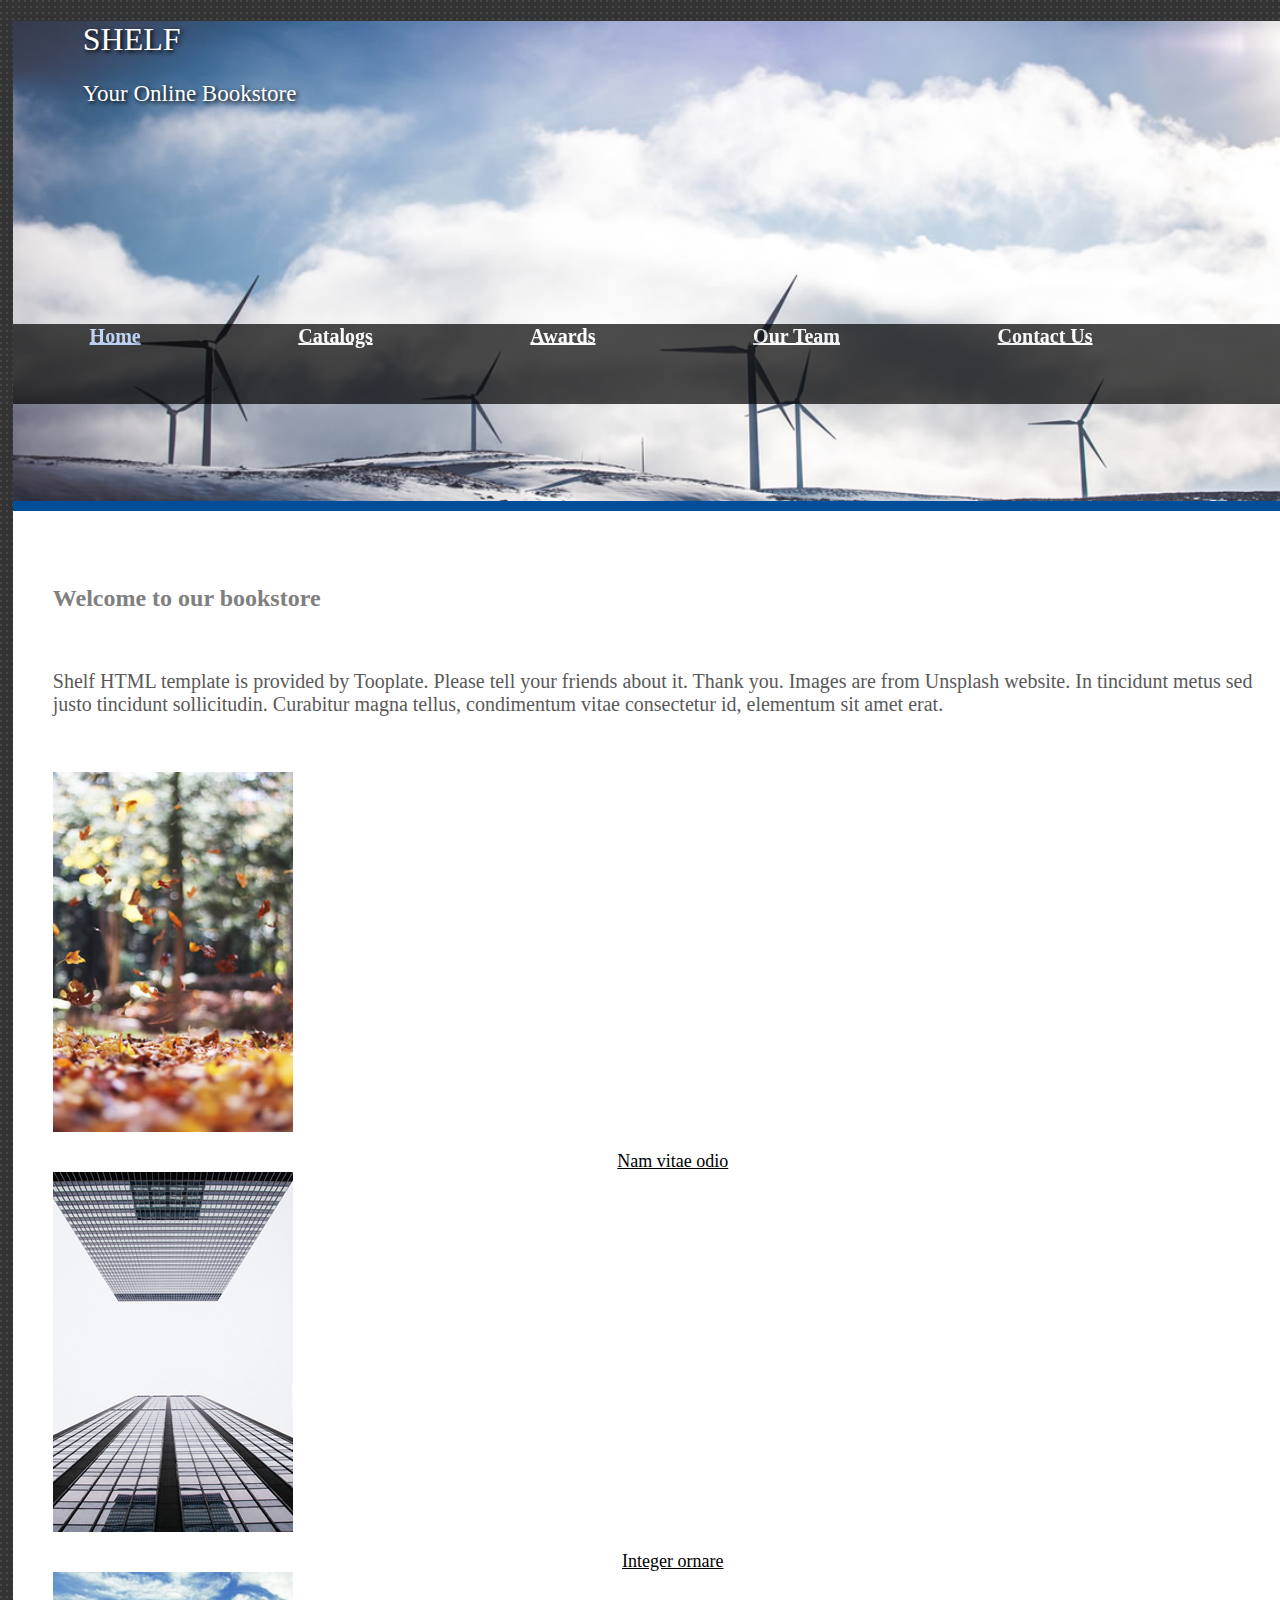
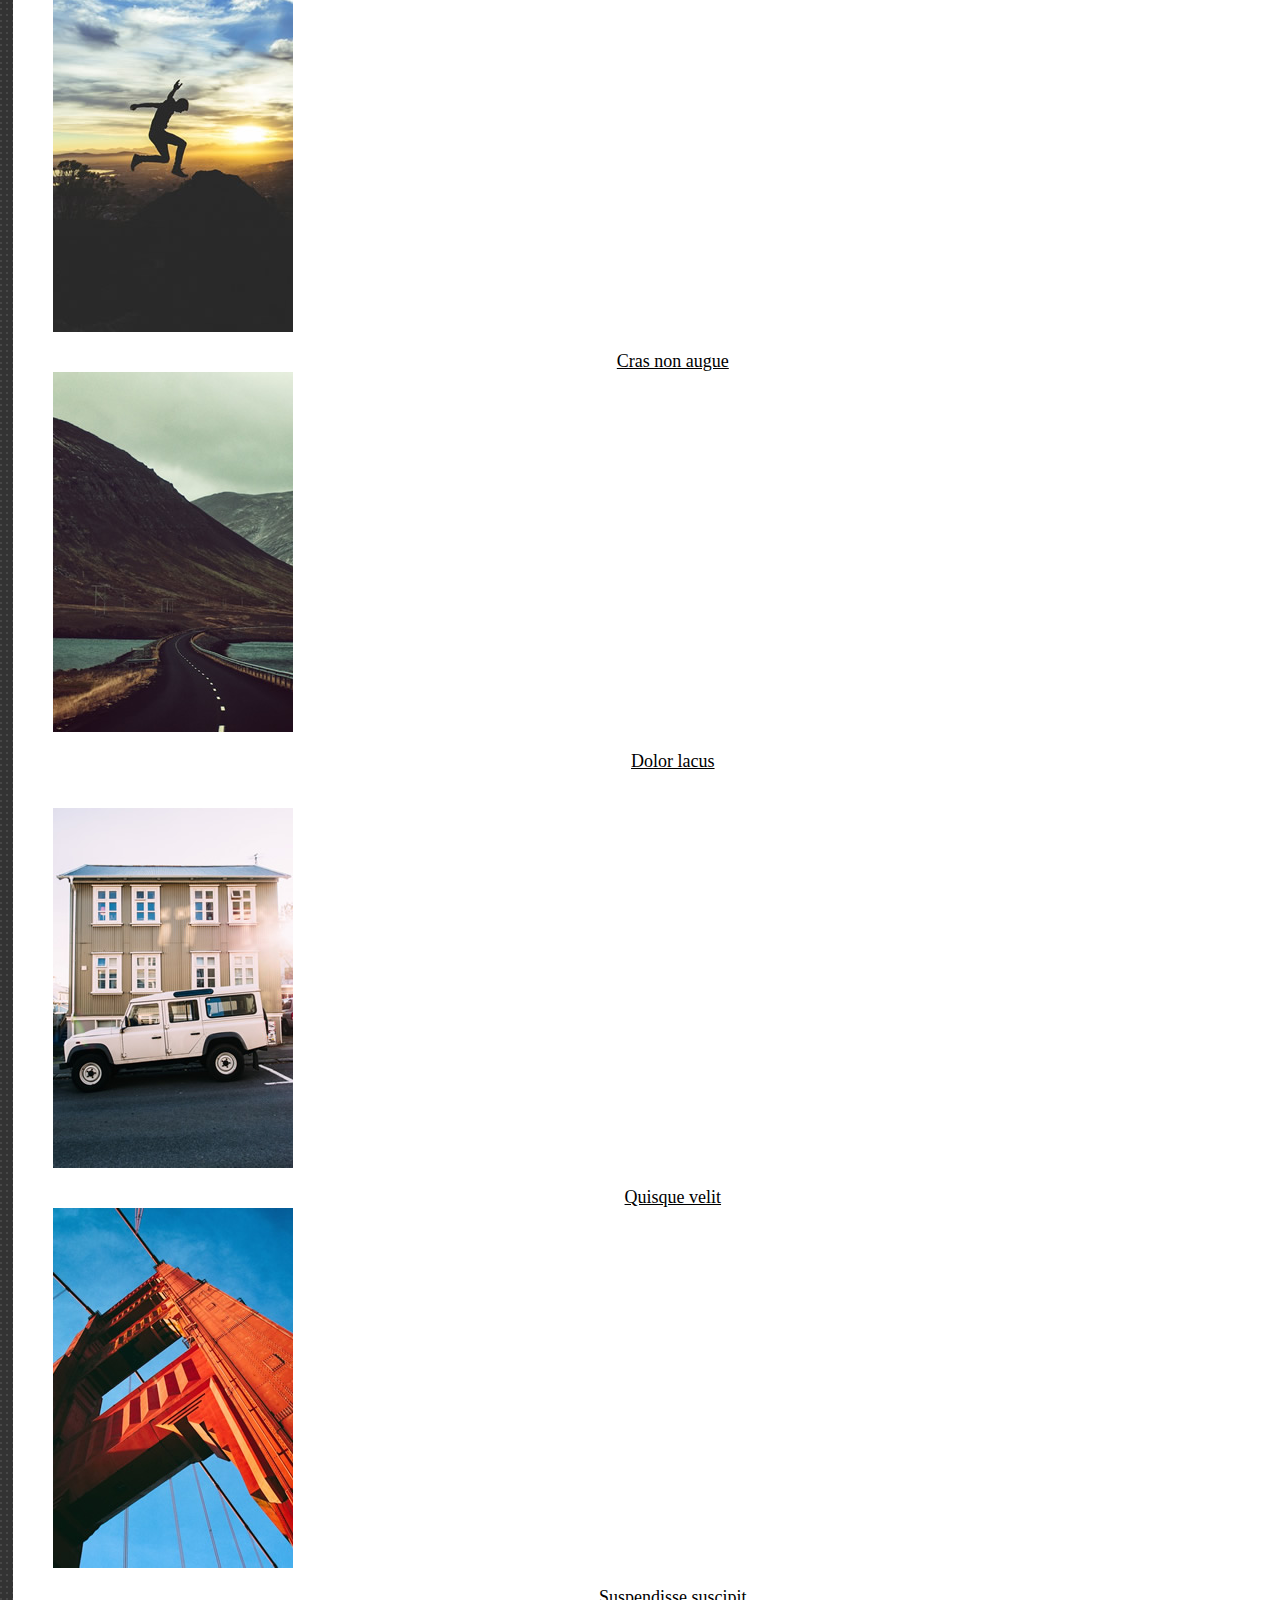
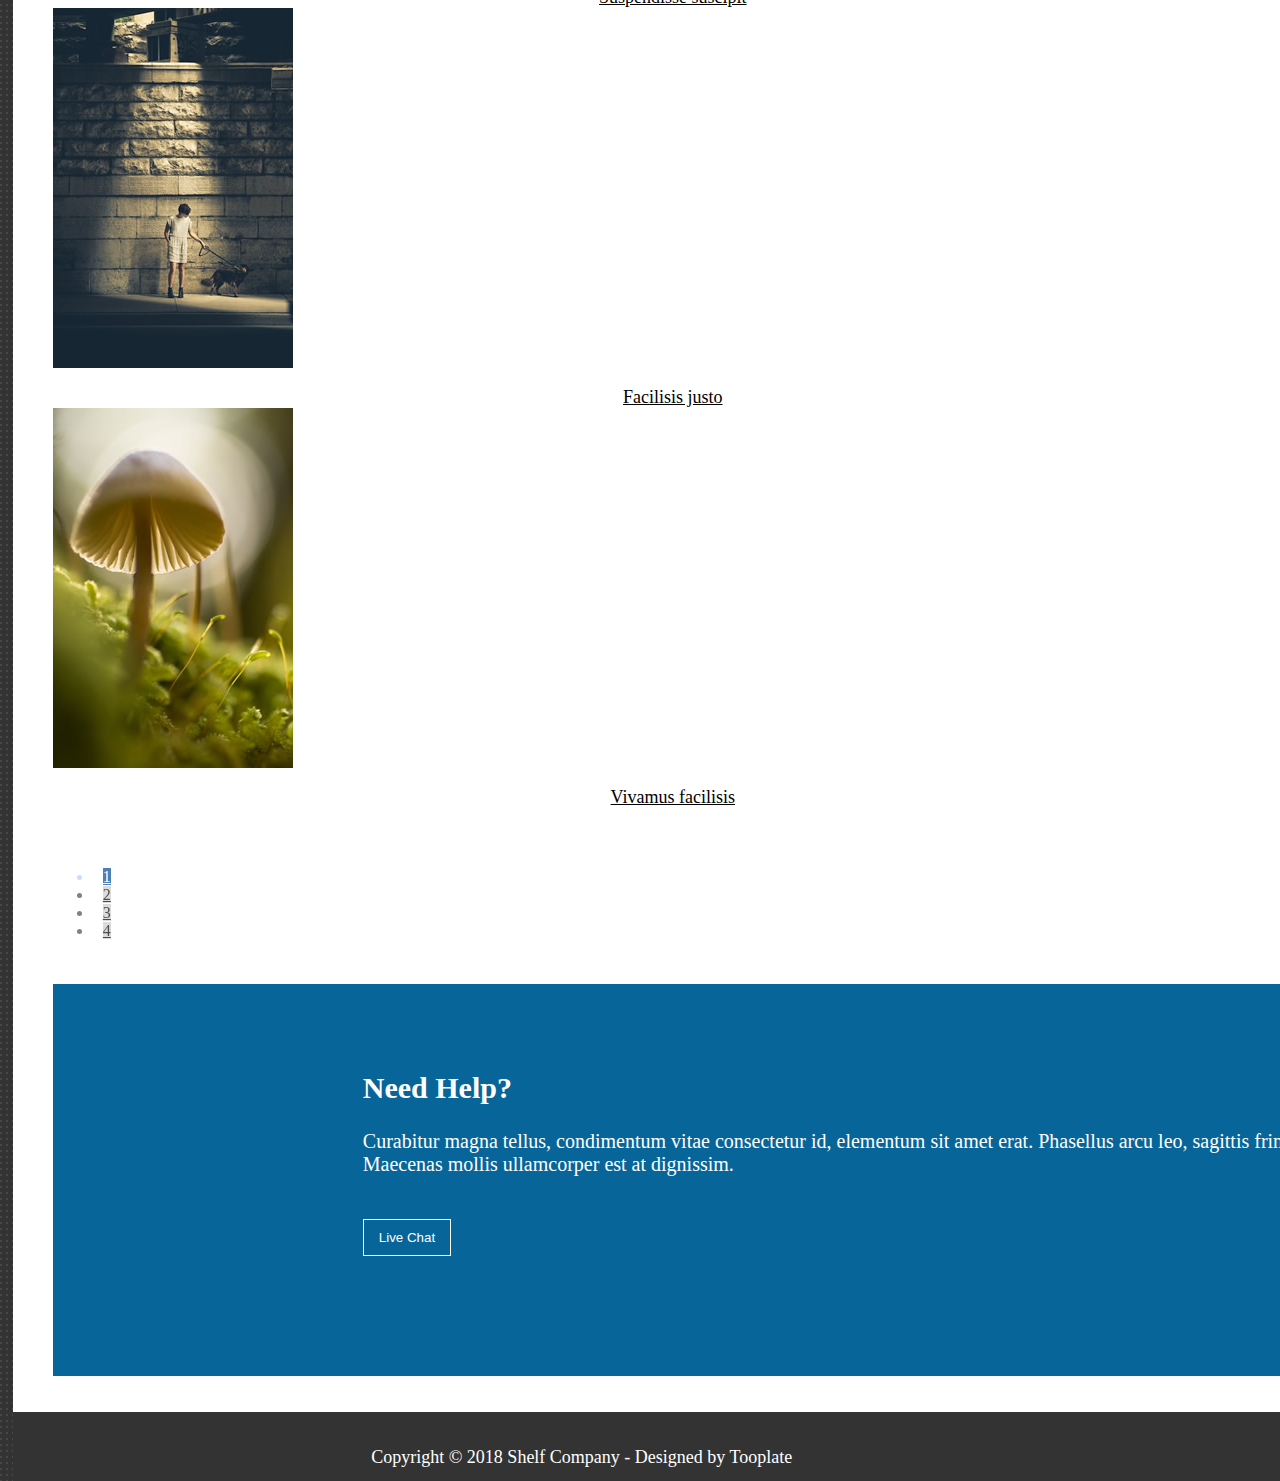
<file: index.html>
<!DOCTYPE html>
<html>
<head>
	<title>SHELF - Your Online Book Store</title>
	<link rel="stylesheet" type="text/css" href="css/main.css">
	<link rel="stylesheet" href="https://use.fontawesome.com/releases/v5.4.1/css/all.css" integrity="sha384-5sAR7xN1Nv6T6+dT2mhtzEpVJvfS3NScPQTrOxhwjIuvcA67KV2R5Jz6kr4abQsz" crossorigin="anonymous">
	<link rel="stylesheet" href="https://stackpath.bootstrapcdn.com/bootstrap/4.1.3/css/bootstrap.min.css" integrity="sha384-MCw98/SFnGE8fJT3GXwEOngsV7Zt27NXFoaoApmYm81iuXoPkFOJwJ8ERdknLPMO" crossorigin="anonymous">
</head>
<body>
	<div class="container">
		<div class="jumbotron jumbotron-fluid" id="jumbo">
			<div class="container">
		    	<h1 class="display-4" id="display-4">SHELF</h1>
		    	<p class="lead" id="lead">Your Online Bookstore</p>
			</div>
			<nav class="nav justify-content-center">
				<a class="nav-link active" id="nav" href="index.html">Home</a>
				<a class="nav-link" id="nav" href="#">Catalogs</a>
				<a class="nav-link" id="nav" href="#">Awards</a>
				<a class="nav-link" id="nav" href="team.html">Our Team</a>
				<a class="nav-link" id="nav" href="contact.html">Contact Us</a>
			</nav>
		</div>

		<div class="container" id="a-cont">
			<br><br><br>
			<h2 style="color: #808080;">Welcome to our bookstore</h2>
			<br>
			<p style="font-size: 20px; color: #595959;">Shelf HTML template is provided by Tooplate. Please tell your friends about it. Thank you. Images are from Unsplash website. In tincidunt metus sed justo tincidunt sollicitudin. Curabitur magna tellus, condimentum vitae consectetur id, elementum sit amet erat.</p>

			<br><br>

			<div class="container">
				<div class="row">
					<div class="col-3">
						<a href="preview.html" id="shree">
							<img src="img/image-01.jpg" class="img-fluid">
							<figcaption>Nam vitae odio</figcaption>
						</a>
					</div>
					<div class="col-3">
						<a href="" id="shree">
							<img src="img/image-02.jpg" class="img-fluid">
							<figcaption>Integer ornare</figcaption>
						</a>
					</div>
					<div class="col-3">
						<a href="" id="shree">
							<img src="img/image-03.jpg" class="img-fluid">
							<figcaption>Cras non augue</figcaption>
						</a>
					</div>
					<div class="col-3">
						<a href="" id="shree">
							<img src="img/image-04.jpg" class="img-fluid">
							<figcaption>Dolor lacus</figcaption>
						</a>
					</div>
				</div>
			</div>

			<br><br>

			<div class="container">
				<div class="row">
					<div class="col-3">
						<a href="" id="shree">
							<img src="img/image-05.jpg" class="img-fluid">
							<figcaption>Quisque velit</figcaption>
						</a>
					</div>
					<div class="col-3">
						<a href="" id="shree">
							<img src="img/image-06.jpg" class="img-fluid">
							<figcaption>Suspendisse suscipit</figcaption>
						</a>
					</div>
					<div class="col-3">
						<a href="" id="shree">
							<img src="img/image-07.jpg" class="img-fluid">
							<figcaption>Facilisis justo</figcaption>
						</a>
					</div>
					<div class="col-3">
						<a href="" id="shree">
							<img src="img/image-08.jpg" class="img-fluid">
							<figcaption>Vivamus facilisis</figcaption>
						</a>
					</div>
				</div>
			</div>

			<nav aria-label="page-navigation" id="page">
				<ul class="pagination pagination-lg justify-content-center" id="links">
				  	<li class="page-item active">
				    	<a class="page-link" href="#" tabindex="-1" id="active">1</a>
				  	</li>
				  	<li class="page-item"><a class="page-link" href="#" id="plink">2</a></li>
				  	<li class="page-item"><a class="page-link" href="#" id="plink">3</a></li>
				  	<li class="page-item"><a class="page-link" href="#" id="plink">4</a></li>
				</ul>
			</nav>

			<br><br>

			<div class="container" id="b-cont">
				<i class="fab fa-meetup"></i>
				<div class="aside">
					<h2>Need Help?</h2>
					<p>Curabitur magna tellus, condimentum vitae consectetur id, elementum sit amet erat. Phasellus arcu leo, sagittis fringilla nisi et, pulvinar vestibulum mi. Maecenas mollis ullamcorper est at dignissim.</p>
					<br>
					<button class="">Live Chat</button>
				</div>
			</div>

			<br><br>
		</div>

		<footer>
			<p class="foot">Copyright &copy; 2018 Shelf Company - Designed by <a href="https://www.facebook.com/tooplate">Tooplate</a></p>
		</footer>
	</div>

</body>
</html>
</file>
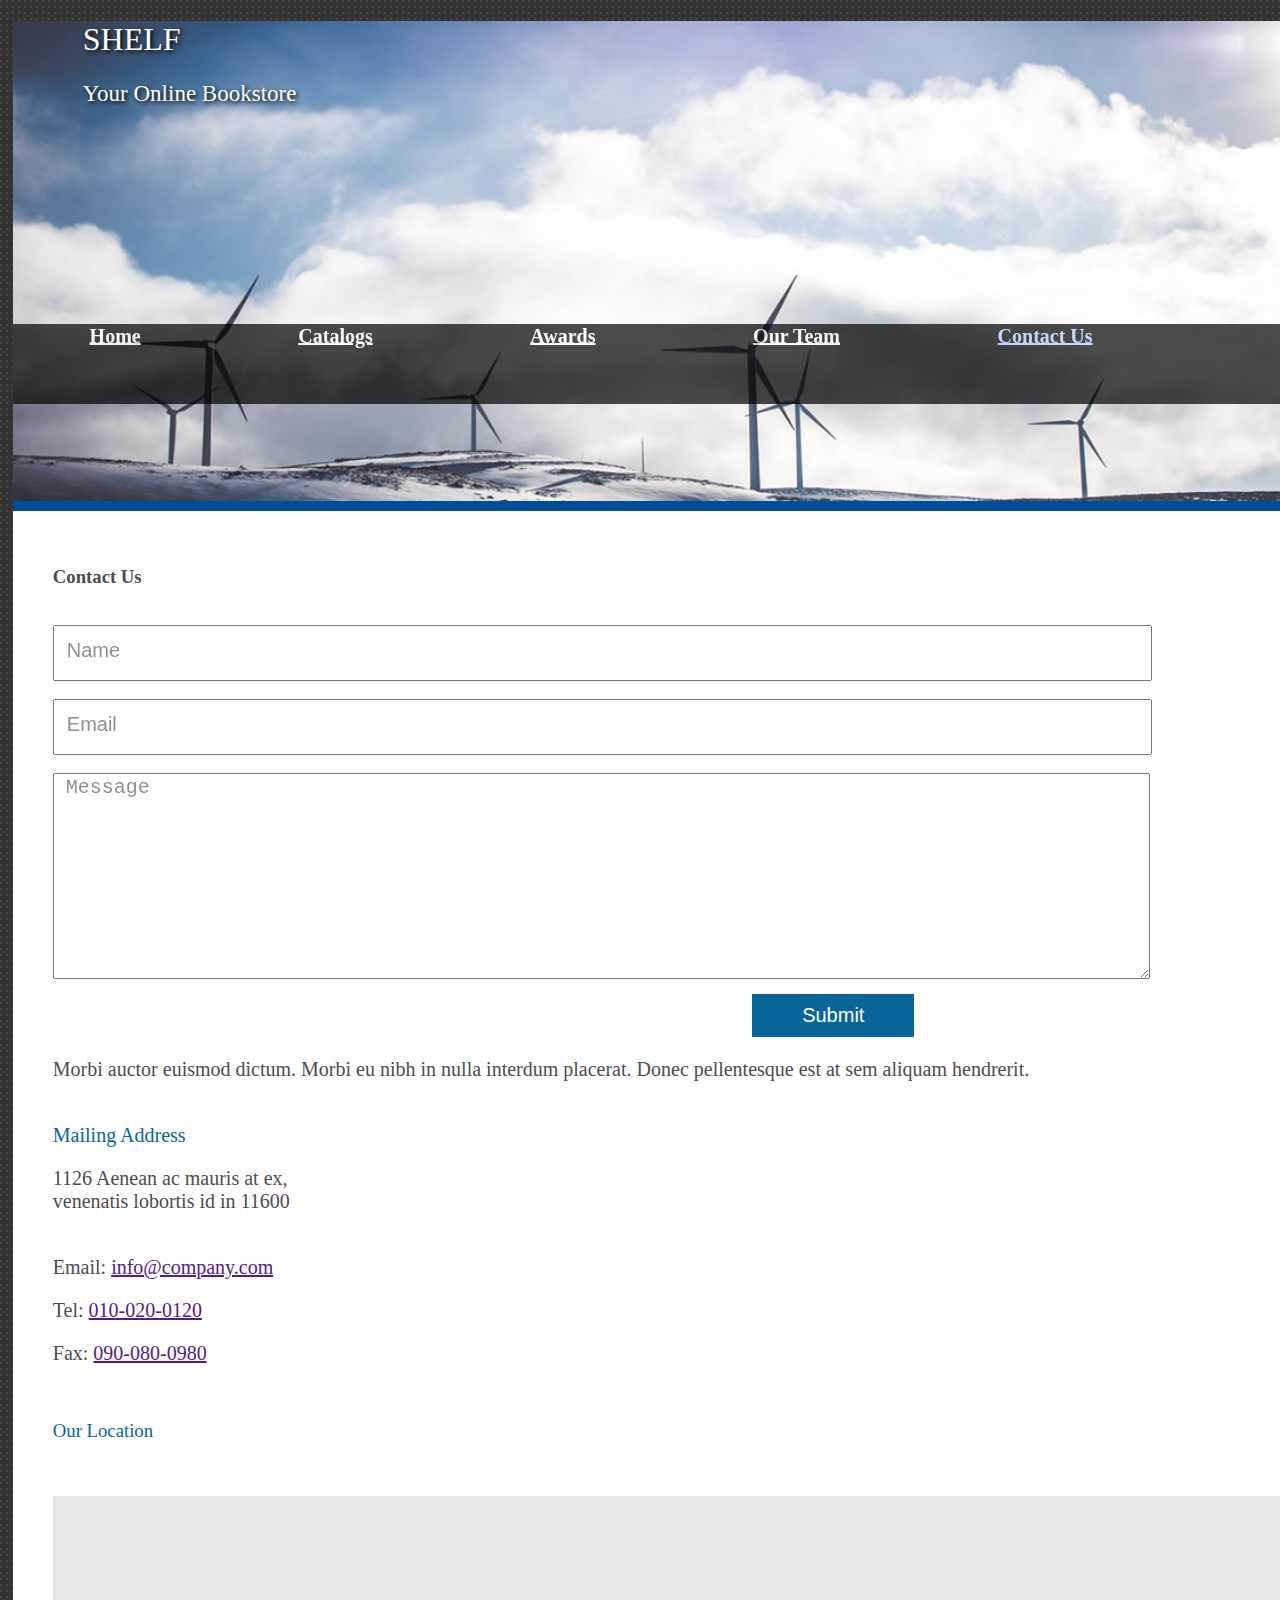
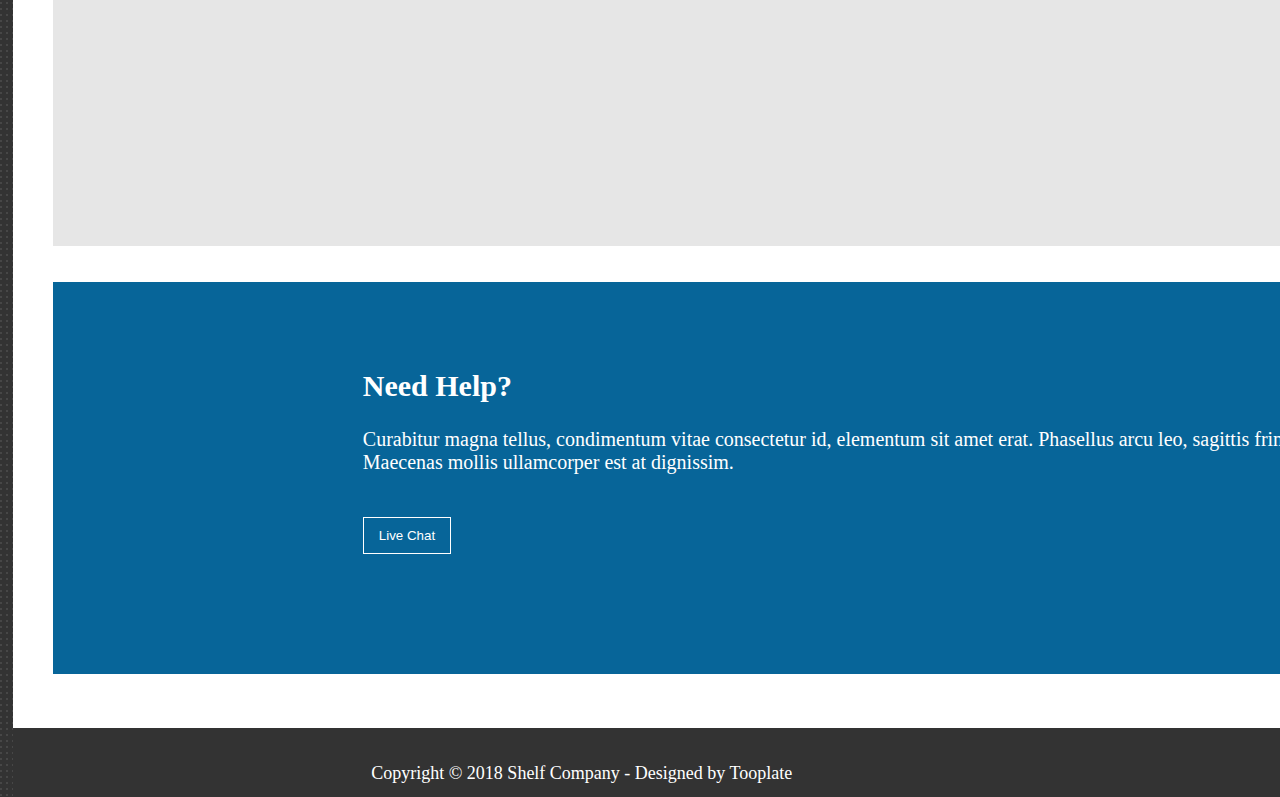
<file: contact.html>
<!DOCTYPE html>
<html>
<head>
	<title>SHELF - Your Online Book Store</title>
	<link rel="stylesheet" type="text/css" href="css/main.css">
	<link rel="stylesheet" href="https://use.fontawesome.com/releases/v5.4.1/css/all.css" integrity="sha384-5sAR7xN1Nv6T6+dT2mhtzEpVJvfS3NScPQTrOxhwjIuvcA67KV2R5Jz6kr4abQsz" crossorigin="anonymous">
	<link rel="stylesheet" href="https://stackpath.bootstrapcdn.com/bootstrap/4.1.3/css/bootstrap.min.css" integrity="sha384-MCw98/SFnGE8fJT3GXwEOngsV7Zt27NXFoaoApmYm81iuXoPkFOJwJ8ERdknLPMO" crossorigin="anonymous">
</head>
<body>
	<div class="container">
		<div class="jumbotron jumbotron-fluid" id="jumbo">
			<div class="container">
		    	<h1 class="display-4" id="display-4">SHELF</h1>
		    	<p class="lead" id="lead">Your Online Bookstore</p>
			</div>
			<nav class="nav justify-content-center">
				<a class="nav-link" id="nav" href="index.html">Home</a>
				<a class="nav-link" id="nav" href="#">Catalogs</a>
				<a class="nav-link" id="nav" href="#">Awards</a>
				<a class="nav-link" id="nav" href="team.html">Our Team</a>
				<a class="nav-link active" id="nav" href="contact.html">Contact Us</a>
			</nav>
		</div>

		<div class="container" id="a-cont">
			<br><br>
			<h3>Contact Us</h3>
			<br>
			<div class="container">
				<div class="row">
					<div class="col-6" id="lrow">
						<form>
							<input type="name" name="Name" placeholder="Name">
							<br><br>
							<input type="email" name="email" placeholder="Email">
							<br><br>
							<textarea placeholder="Message"></textarea>
							<br>
							<button>Submit</button>
						</form>
					</div>

					<div class="col-6" id="rrow">
						<p>Morbi auctor euismod dictum. Morbi eu nibh in nulla interdum placerat. Donec pellentesque est at sem aliquam hendrerit.</p>

						<br>
						<p style="color: #076599;">Mailing Address</p>
						<p>1126 Aenean ac mauris at ex,<br>
						venenatis lobortis id in 11600</p>
						<br>

						<p>Email: <a href="" class="email">info@company.com</a></p>
						<p>Tel: <a href="" class="Tel">010-020-0120</a></p>
						<p>Fax: <a href="" class="Fax">090-080-0980</a></p>

					</div>
				</div>
			</div>

			<div class="container">
				<br><br>
				<h3 style="color: #076599; font-weight: 400;">Our Location</h3>
				<br><br>
				<div class="empty"></div>
				<br><br>

				<div class="container" id="b-cont">
					<i class="fab fa-meetup"></i>
					<div class="aside">
						<h2>Need Help?</h2>
						<p>Curabitur magna tellus, condimentum vitae consectetur id, elementum sit amet erat. Phasellus arcu leo, sagittis fringilla nisi et, pulvinar vestibulum mi. Maecenas mollis ullamcorper est at dignissim.</p>
						<br>
						<button class="">Live Chat</button>
					</div>
				</div>
				<br><br><br>
			</div>
		</div>

		<footer>
			<p class="foot">Copyright &copy; 2018 Shelf Company - Designed by <a href="https://www.facebook.com/tooplate">Tooplate</a></p>
		</footer>
		
	</div>

</body>
</html>
</file>
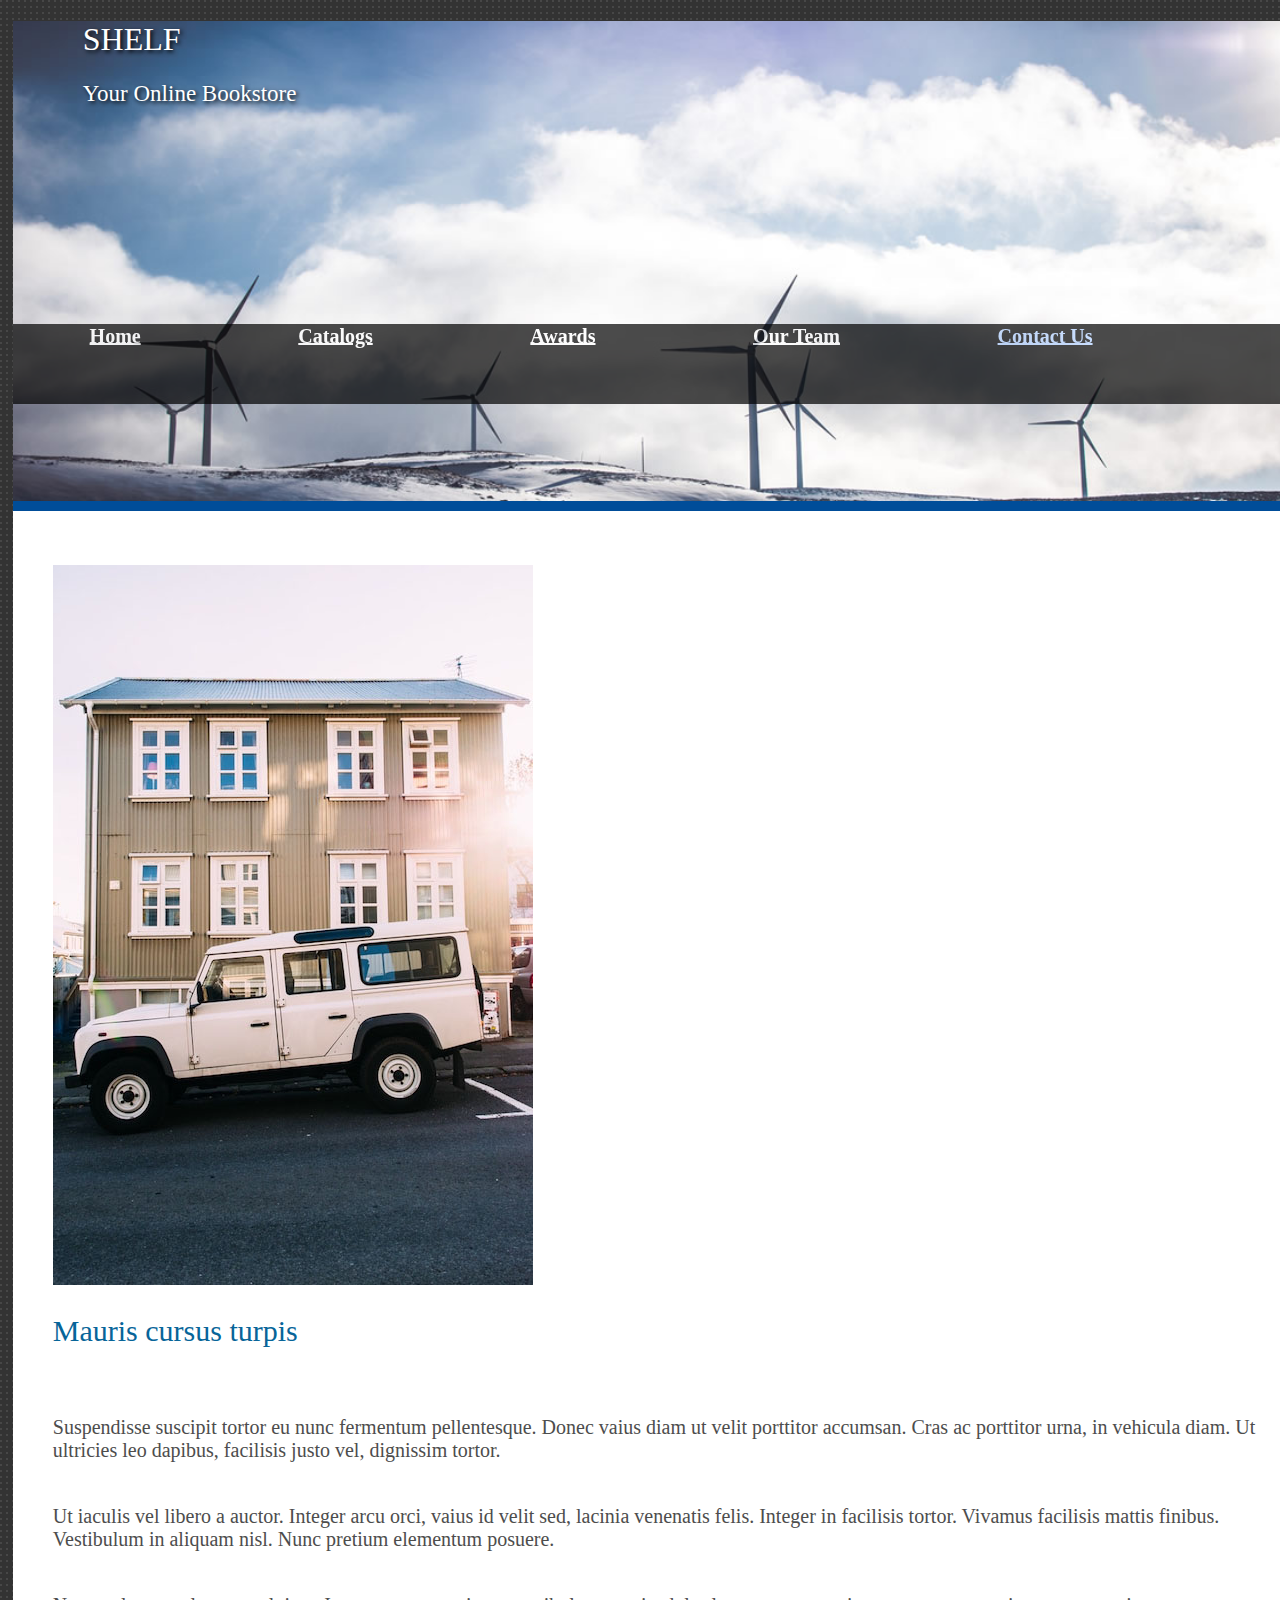
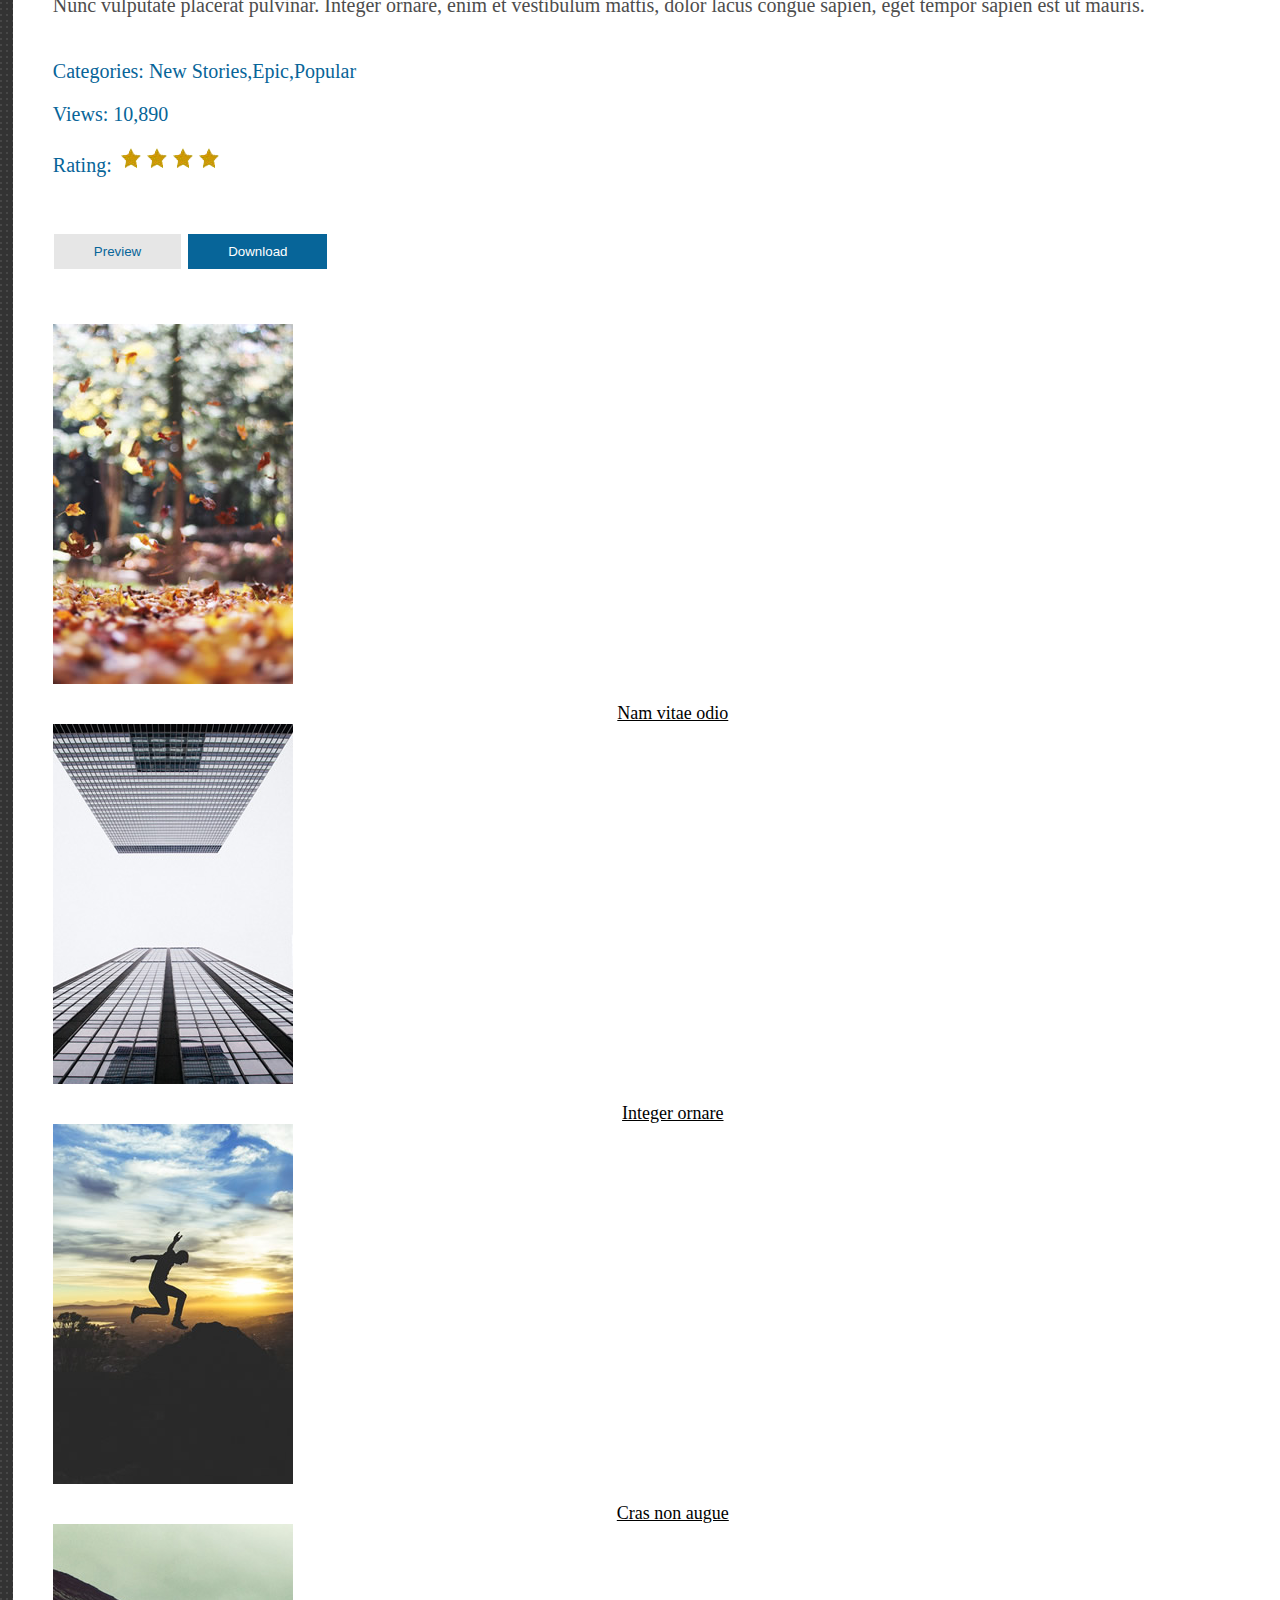
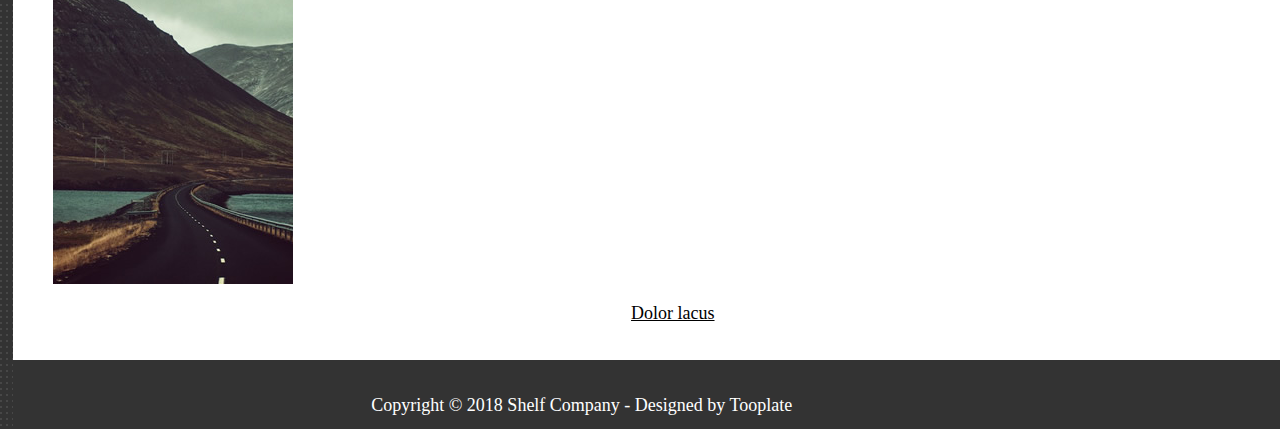
<file: preview.html>
<!DOCTYPE html>
<html>
<head>
	<title>SHELF - Your Online Book Store</title>
	<link rel="stylesheet" type="text/css" href="css/main.css">
	<link rel="stylesheet" href="https://use.fontawesome.com/releases/v5.4.1/css/all.css" integrity="sha384-5sAR7xN1Nv6T6+dT2mhtzEpVJvfS3NScPQTrOxhwjIuvcA67KV2R5Jz6kr4abQsz" crossorigin="anonymous">
	<link rel="stylesheet" href="https://stackpath.bootstrapcdn.com/bootstrap/4.1.3/css/bootstrap.min.css" integrity="sha384-MCw98/SFnGE8fJT3GXwEOngsV7Zt27NXFoaoApmYm81iuXoPkFOJwJ8ERdknLPMO" crossorigin="anonymous">
</head>
<body>
	<div class="container">
		<div class="jumbotron jumbotron-fluid" id="jumbo">
			<div class="container">
		    	<h1 class="display-4" id="display-4">SHELF</h1>
		    	<p class="lead" id="lead">Your Online Bookstore</p>
			</div>
			<nav class="nav justify-content-center">
				<a class="nav-link" id="nav" href="index.html">Home</a>
				<a class="nav-link" id="nav" href="#">Catalogs</a>
				<a class="nav-link" id="nav" href="#">Awards</a>
				<a class="nav-link" id="nav" href="team.html">Our Team</a>
				<a class="nav-link active" id="nav" href="contact.html">Contact Us</a>
			</nav>
		</div>

		<div class="container" id="a-cont">

			<br><br><br>
			<div class="container">
				<div class="row">
					<div class="col-6">
						<img src="img/image-05-preview.jpg">
					</div>
					<div class="col-6" id="rrow">
						<h2 style="color: #076599; font-weight: 400;">Mauris cursus turpis</h2>
						<br>
						<p>Suspendisse suscipit tortor eu nunc fermentum pellentesque. Donec vaius diam ut velit porttitor accumsan. Cras ac porttitor urna, in vehicula diam. Ut ultricies leo dapibus, facilisis justo vel, dignissim tortor.</p>
						<br>
						<p>Ut iaculis vel libero a auctor. Integer arcu orci, vaius id velit sed, lacinia venenatis felis. Integer in facilisis tortor. Vivamus facilisis mattis finibus. Vestibulum in aliquam nisl. Nunc pretium elementum posuere.</p>
						<br>
						<p>Nunc vulputate placerat pulvinar. Integer ornare, enim et vestibulum mattis, dolor lacus congue sapien, eget tempor sapien est ut mauris.</p>
						<br>
						<div id="pre">
							<p>Categories: <a href="">New Stories</a>,<a href="">Epic</a>,<a href="">Popular</a></p>
							<p>Views: 10,890</p>
							<p>Rating: <img src="img/star.png"><img src="img/star.png"><img src="img/star.png"><img src="img/star.png"></p>
							<br><br>
							<button class="preview">Preview</button>
							<button class="download">Download</button>
						</div>
					</div>
				</div>
			</div>

			<br><br><br>

			<div class="container">
				<div class="row">
					<div class="col-3">
						<a href="preview.html" id="shree">
							<img src="img/image-01.jpg" class="img-fluid">
							<figcaption>Nam vitae odio</figcaption>
						</a>
					</div>
					<div class="col-3">
						<a href="" id="shree">
							<img src="img/image-02.jpg" class="img-fluid">
							<figcaption>Integer ornare</figcaption>
						</a>
					</div>
					<div class="col-3">
						<a href="" id="shree">
							<img src="img/image-03.jpg" class="img-fluid">
							<figcaption>Cras non augue</figcaption>
						</a>
					</div>
					<div class="col-3">
						<a href="" id="shree">
							<img src="img/image-04.jpg" class="img-fluid">
							<figcaption>Dolor lacus</figcaption>
						</a>
					</div>
				</div>
			</div>
			<br><br>
		</div>

		<footer>
			<p class="foot">Copyright &copy; 2018 Shelf Company - Designed by <a href="https://www.facebook.com/tooplate">Tooplate</a></p>
		</footer>
	</div>

</body>
</html>
</file>
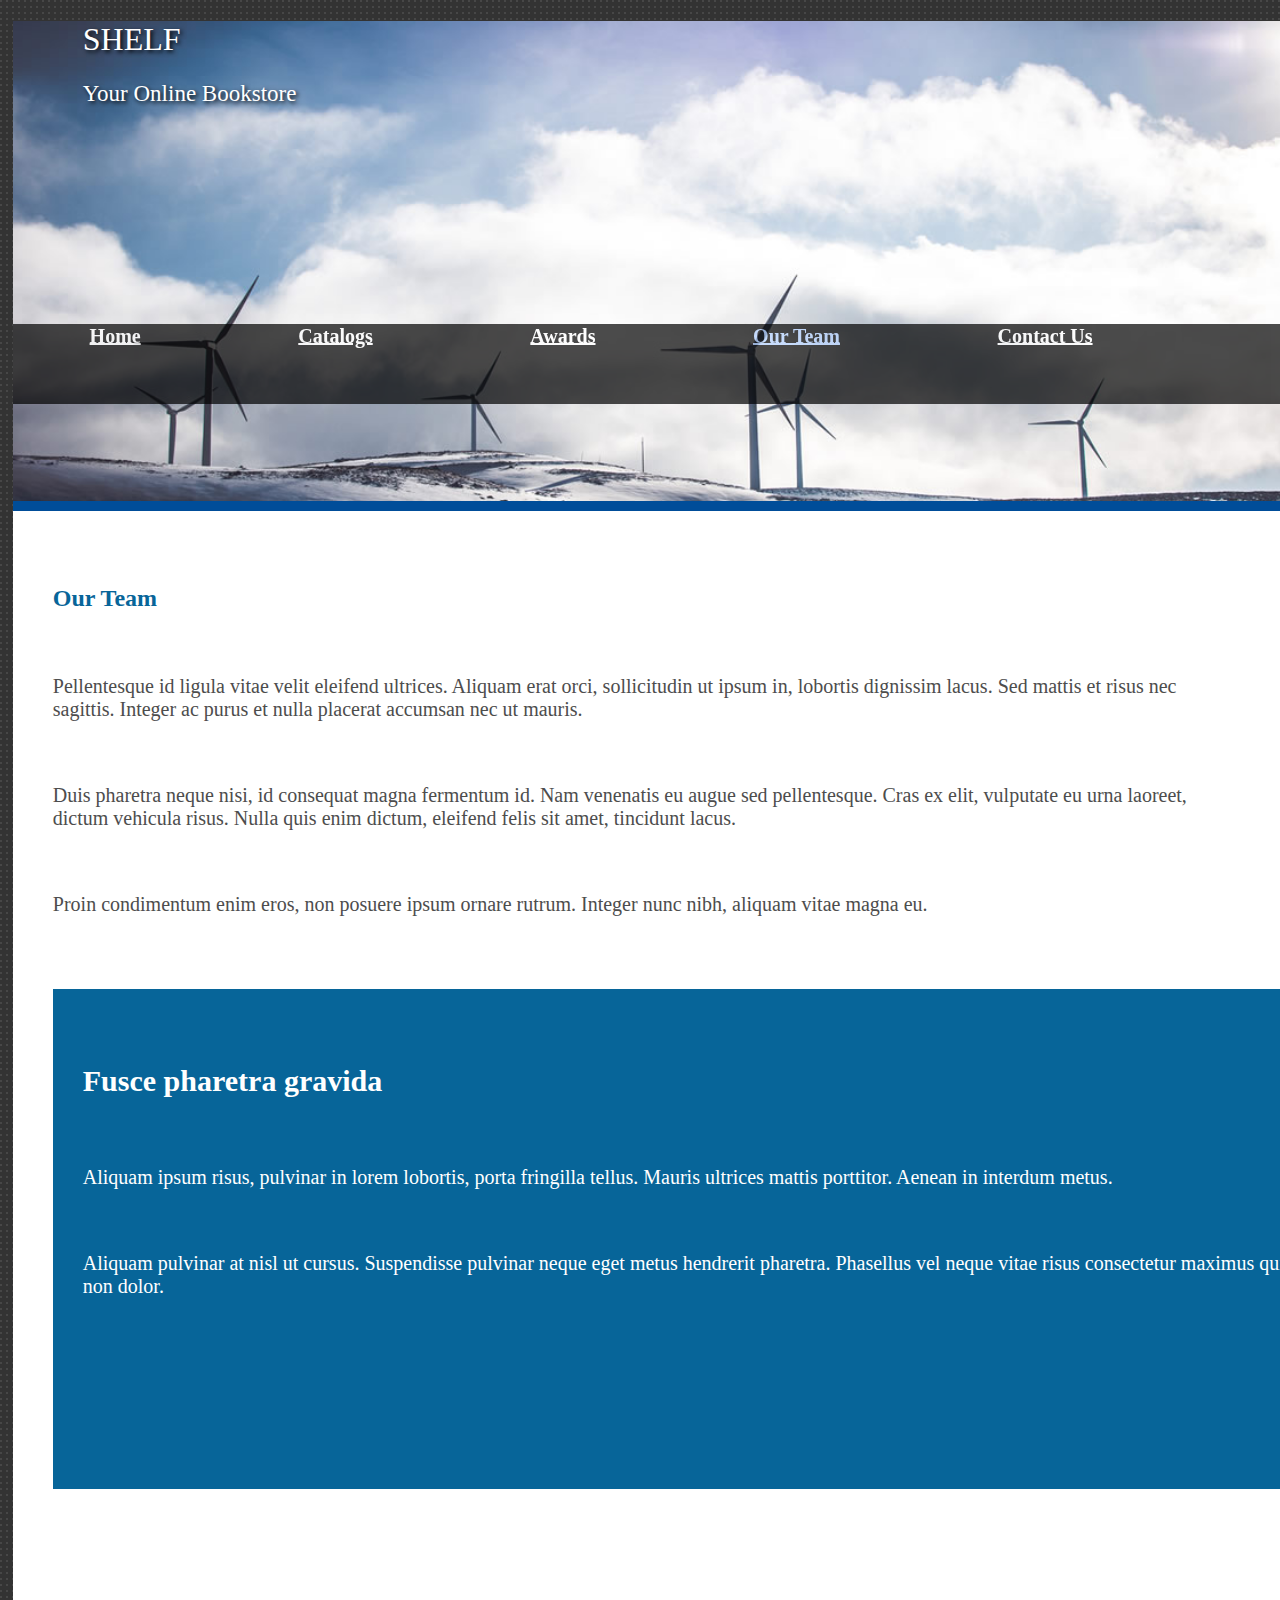
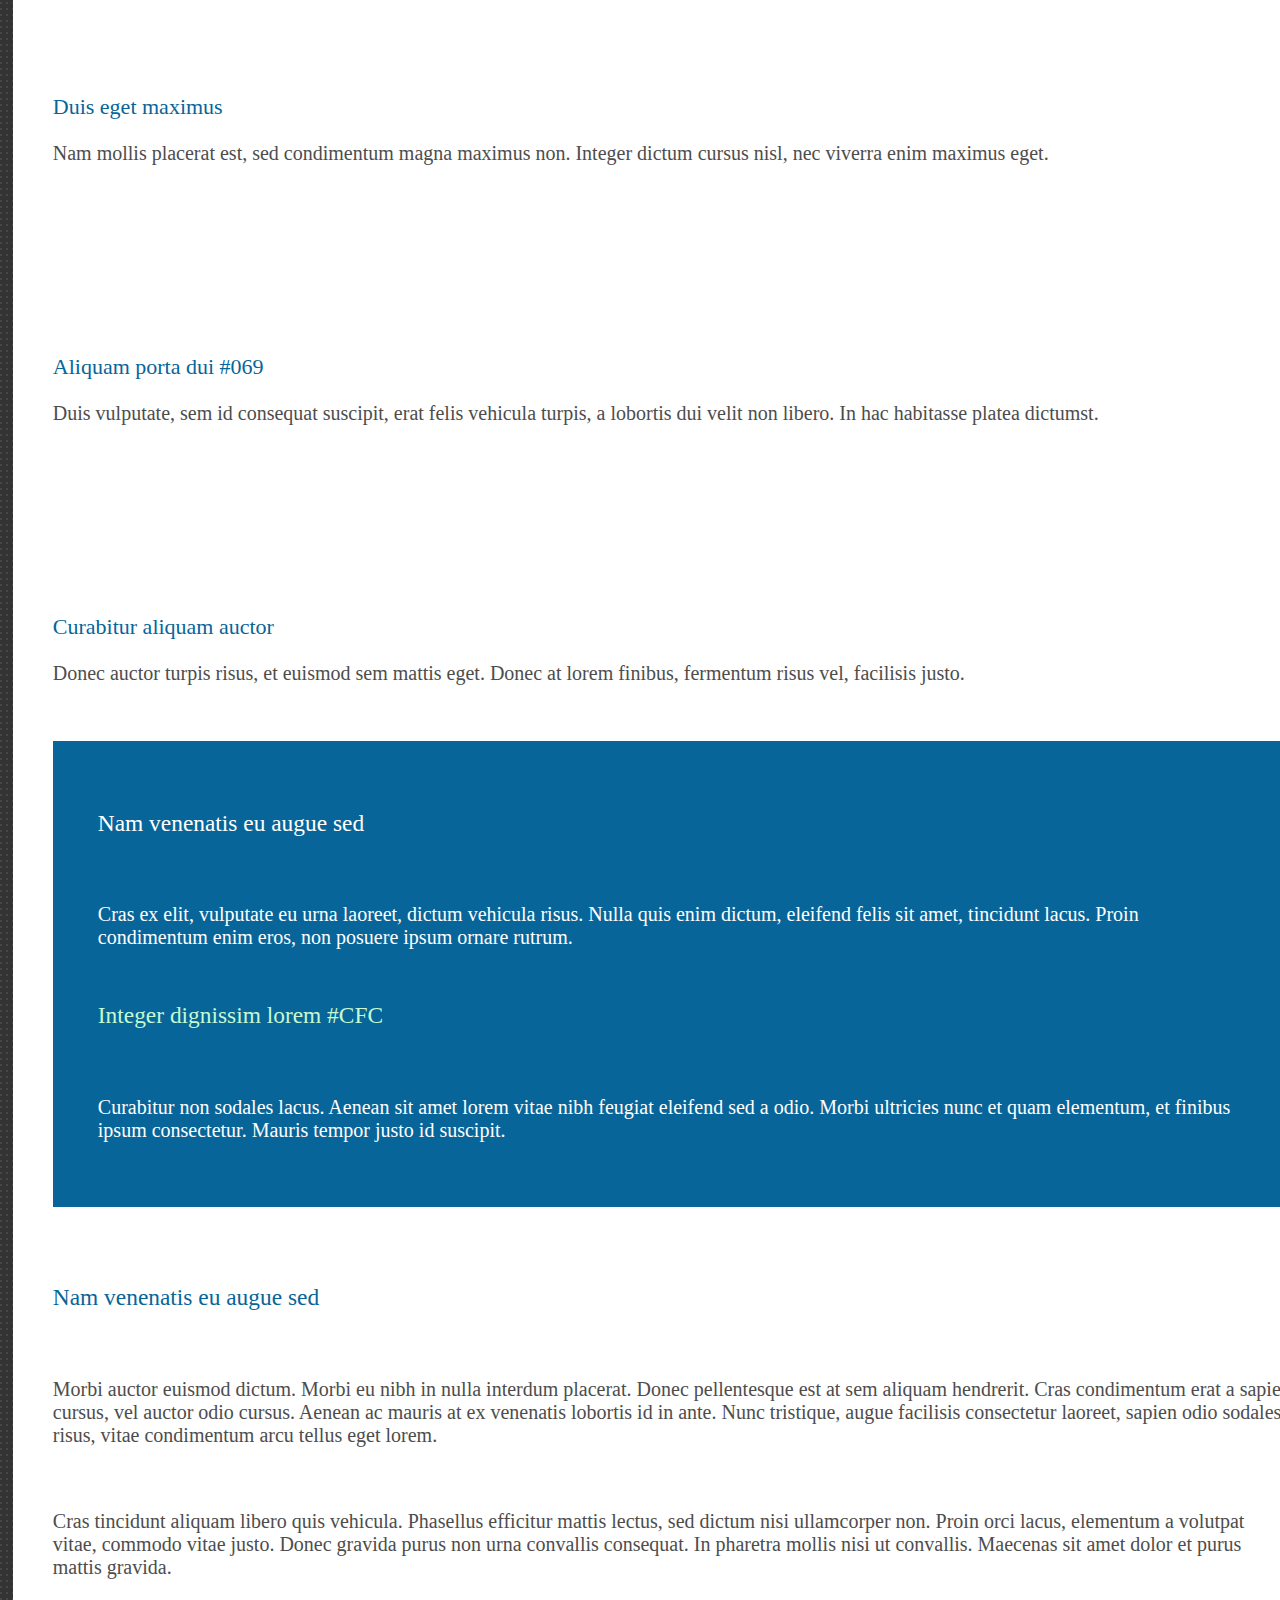
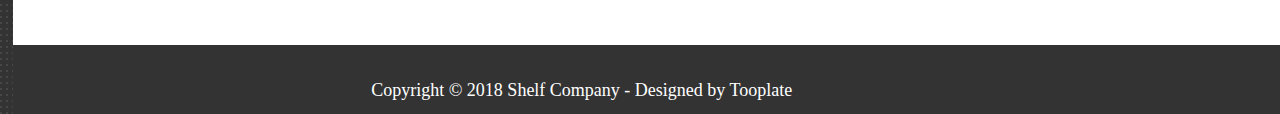
<file: team.html>
<!DOCTYPE html>
<html>
<head>
	<title>SHELF - Your Online Bookstore</title>
	<link rel="stylesheet" type="text/css" href="css/main.css">
	<link rel="stylesheet" href="https://use.fontawesome.com/releases/v5.4.1/css/all.css" integrity="sha384-5sAR7xN1Nv6T6+dT2mhtzEpVJvfS3NScPQTrOxhwjIuvcA67KV2R5Jz6kr4abQsz" crossorigin="anonymous">
	<link rel="stylesheet" href="https://stackpath.bootstrapcdn.com/bootstrap/4.1.3/css/bootstrap.min.css" integrity="sha384-MCw98/SFnGE8fJT3GXwEOngsV7Zt27NXFoaoApmYm81iuXoPkFOJwJ8ERdknLPMO" crossorigin="anonymous">
</head>
<body>
	<div class="container">
		<div class="jumbotron jumbotron-fluid" id="jumbo">
			<div class="container">
		    	<h1 class="display-4" id="display-4">SHELF</h1>
		    	<p class="lead" id="lead">Your Online Bookstore</p>
			</div>
			<nav class="nav justify-content-center">
				<a class="nav-link" id="nav" href="index.html">Home</a>
				<a class="nav-link" id="nav" href="#">Catalogs</a>
				<a class="nav-link" id="nav" href="#">Awards</a>
				<a class="nav-link active" id="nav" href="team.html">Our Team</a>
				<a class="nav-link" id="nav" href="contact.html">Contact Us</a>
			</nav>
		</div>

		<div class="container" id="a-cont">
			<br><br><br>
			<h2 style="color: #076599;">Our Team</h2>

			<div class="container">
				<div class="row">
					<div class="col-6" id="left-side">
						<br>
						<p>Pellentesque id ligula vitae velit eleifend ultrices. Aliquam erat orci, sollicitudin ut ipsum in, lobortis dignissim lacus. Sed mattis et risus nec sagittis. Integer ac purus et nulla placerat accumsan nec ut mauris.</p>
						<br>
						<p>Duis pharetra neque nisi, id consequat magna fermentum id. Nam venenatis eu augue sed pellentesque. Cras ex elit, vulputate eu urna laoreet, dictum vehicula risus. Nulla quis enim dictum, eleifend felis sit amet, tincidunt lacus.</p>
						<br>
						<p>Proin condimentum enim eros, non posuere ipsum ornare rutrum. Integer nunc nibh, aliquam vitae magna eu.</p>
						<br>
					</div>

					<div class="col-6" id="right-side">
						<h2>Fusce pharetra gravida</h2>
						<br>
						<p>Aliquam ipsum risus, pulvinar in lorem lobortis, porta fringilla tellus. Mauris ultrices mattis porttitor. Aenean in interdum metus.</p>
						<br>
						<p>Aliquam pulvinar at nisl ut cursus. Suspendisse pulvinar neque eget metus hendrerit pharetra. Phasellus vel neque vitae risus consectetur maximus quis non dolor.</p>
						<br>
					</div>
				</div>
			</div>

			<br><br>

			<div class="container">
				<div class="container">
					<div class="row">
						<div class="col-4">
							<i class="fab fa-linode"></i>
							<br><br>
							<p style="color: #076599">Duis eget maximus</p>
							<p id="descrip">Nam mollis placerat est, sed condimentum magna maximus non. Integer dictum cursus nisl, nec viverra enim maximus eget.</p>
						</div>

						<div class="col-4">
							<i class="fab fa-telegram"></i>
							<br><br>
							<p style="color: #076599">Aliquam porta dui #069</p>
							<p id="descrip">Duis vulputate, sem id consequat suscipit, erat felis vehicula turpis, a lobortis dui velit non libero. In hac habitasse platea dictumst.</p>
						</div>

						<div class="col-4">
							<i class="fab fa-superpowers"></i>
							<br><br>
							<p style="color: #076599">Curabitur aliquam auctor</p>
							<p id="descrip">Donec auctor turpis risus, et euismod sem mattis eget. Donec at lorem finibus, fermentum risus vel, facilisis justo.</p>
						</div>
					</div>
				</div>

				<br><br>
				
				<div class="container" id="c-cont">
					<div class="row">
						<div class="col-6">
							<h3>Nam venenatis eu augue sed</h3>
							<br>
							<p>Cras ex elit, vulputate eu urna laoreet, dictum vehicula risus. Nulla quis enim dictum, eleifend felis sit amet, tincidunt lacus. Proin condimentum enim eros, non posuere ipsum ornare rutrum.</p>
						</div>

						<div class="col-6">
							<h3 style="color: #C5F9D0;">Integer dignissim lorem #CFC</h3>
							<br>
							<p>Curabitur non sodales lacus. Aenean sit amet lorem vitae nibh feugiat eleifend sed a odio. Morbi ultricies nunc et quam elementum, et finibus ipsum consectetur. Mauris tempor justo id suscipit.</p>
						</div>
					</div>
				</div>

				<br><br><br>
			</div>

			<div class="container" id="d-cont">
				<h3>Nam venenatis eu augue sed</h3>
				<br>
				<p>Morbi auctor euismod dictum. Morbi eu nibh in nulla interdum placerat. Donec pellentesque est at sem aliquam hendrerit. Cras condimentum erat a sapien cursus, vel auctor odio cursus. Aenean ac mauris at ex venenatis lobortis id in ante. Nunc tristique, augue facilisis consectetur laoreet, sapien odio sodales risus, vitae condimentum arcu tellus eget lorem.</p>
				<br>
				<p>Cras tincidunt aliquam libero quis vehicula. Phasellus efficitur mattis lectus, sed dictum nisi ullamcorper non. Proin orci lacus, elementum a volutpat vitae, commodo vitae justo. Donec gravida purus non urna convallis consequat. In pharetra mollis nisi ut convallis. Maecenas sit amet dolor et purus mattis gravida.</p>
				<br><br>
			</div>
		</div>

		<footer>
			<p class="foot">Copyright &copy; 2018 Shelf Company - Designed by <a href="https://www.facebook.com/tooplate">Tooplate</a></p>
		</footer>
		
	</div>

</body>
</html>
</file>
<file: css/main.css>
body{
	width: 100%;
	height: 100%;
	margin: 0% 1% 0% 1%;
	background-image: url(../img/shelf-bg.jpg);
}

nav{
	margin-top: 217px;
	background: black;
	opacity: 0.7;
	height: 80px;
}

#display-4{
	color: white;
	font-weight: 400;
	padding-left: 70px;
}

#lead{
	color: white;
	font-weight: 400;
	padding-left: 70px;
	font-size: 23px;
}

.jumbotron{
	margin: 0;
	margin-left: 0;
	background-image: url(../img/header-01.jpg);
	background-size: cover;
	height: 480px;
	width: 98%;
	color: #d9d9d9;
	border-bottom: 10px #004d99 solid;
	text-shadow: 2px 2px 4px #000000;
}

#jumbo{
	width: 100%;
	padding-bottom: 0px;
	margin-bottom: 0px;
}

.nav-link{
	color: white;
	font-size: 20px;
	font-weight: 600;
}

#nav:hover{
	color: #b3d1ff;
}

.active{
	color: #b3d1ff;
}

#nav{
	padding: 2.4% 6% 0 6%;
}

#a-cont{
	background: white;
	color: #4d4d4d;
	padding-left: 40px;
}

#page{
	margin-top: 60px;
	background: white;
}

#active{
	color: white;
	background: #004d99;
}

#plink{
	color: black;
	background: #ccc;
}

#plink:hover{
	background: #004d99;
	color: white;
}

#links{
	margin-bottom: 0;
}

#shree{
	color: black;
}

#shree:hover{
	text-decoration: none;
	color: #33adff;
}

.page-item{
	padding-left: 10px;
}

figcaption{
	font-size: 18px;
	text-align: center;
	padding-top: 15px;
}

#b-cont{
	background: #076599;
	color: white;
}

.aside{
	padding-top: 5%;
	width: 100%;
	height: 330px;
	padding-right: 3%;
	padding-left: 25%;
	font-size: 20px;
}

button{
	background: #076599;
	padding: 10px 15px;
	color: white;
	text-decoration: none;
	border: 1px solid white;
}

button:hover{
	background: white;
	color: #076599;
}

.fa-meetup{
	float: left;
	height: 300px;
	padding-top: 7%;
	padding-left: 10%;
	font-size: 7em;
}

footer{
	background: #333;
	color: white;
	font-size: 18px;
	padding: 17px 28% 13px 28%; 
}

footer p{
	margin-bottom: 0;
}

footer p a{
	text-decoration: none;
	color: white;
}

footer p a:hover{
	text-decoration: none;
	color: #ffff4d;
}

#left-side, #right-side{
	font-size: 20px;
}

#left-side{
	padding-left: 0;
	padding-right: 50px;
}

#right-side{
	background: #076599;
	color: white;
	height: 450px;
	padding-top: 50px;
	margin-top: 30px;
	padding-left: 30px;
}

.fa-linode, .fa-telegram, .fa-superpowers{
	font-size: 7rem;
	padding-left: 90px;
	color: #076599;
}

.col-4 p{
	font-size: 22px;

}

#descrip{
	font-size: 20px;
}

#c-cont{
	background: #076599;
	color: white;
	font-size: 20px;
	padding: 40px;
}

#c-cont .col-6 p{
	font-size: 20px;
	font-weight: 300;
}

#c-cont .col-6 h3{
	font-weight: 300;
}

#c-cont .col-6{
	padding: 5px;
}

#d-cont{
	font-size: 20px;
	font-weight: 400;
}

#d-cont h3{
	color: #076599;
	font-weight: 400;
}

input{
	width: 100%;
	height: 50px;
}

::placeholder{
	font-size: 20px;
	opacity: 0.8;
	padding-left: 10px;
}

textarea{
	width: 100%;
	height: 200px;
}

form button{
	color: white;
	font-size: 20px;
	margin-left: 64%;
	padding: 10px 50px;
	margin-top: 10px;
}

form{
	width: 88%;
}

#lrow{
	padding-left: 0;
}

#rrow{
	padding-left: 0;
	font-size: 20px;
	font-weight: 400;
}

#rrow p{
	margin-bottom: 0;
}

.empty{
	background: #e6e6e6;
	width: 100%;
	height: 350px;
}

#pre p{
	margin-bottom: 10px;
	color: #076599;
}

#pre p a{
	text-decoration: none;
	color: #076599;
}

#pre p a:hover{
	color: #076599;
}

.preview{
	background: #e6e6e6;
	color: #076599;
	padding: 10px 40px;	
}

.download{
	padding: 10px 40px;
}
</file>
